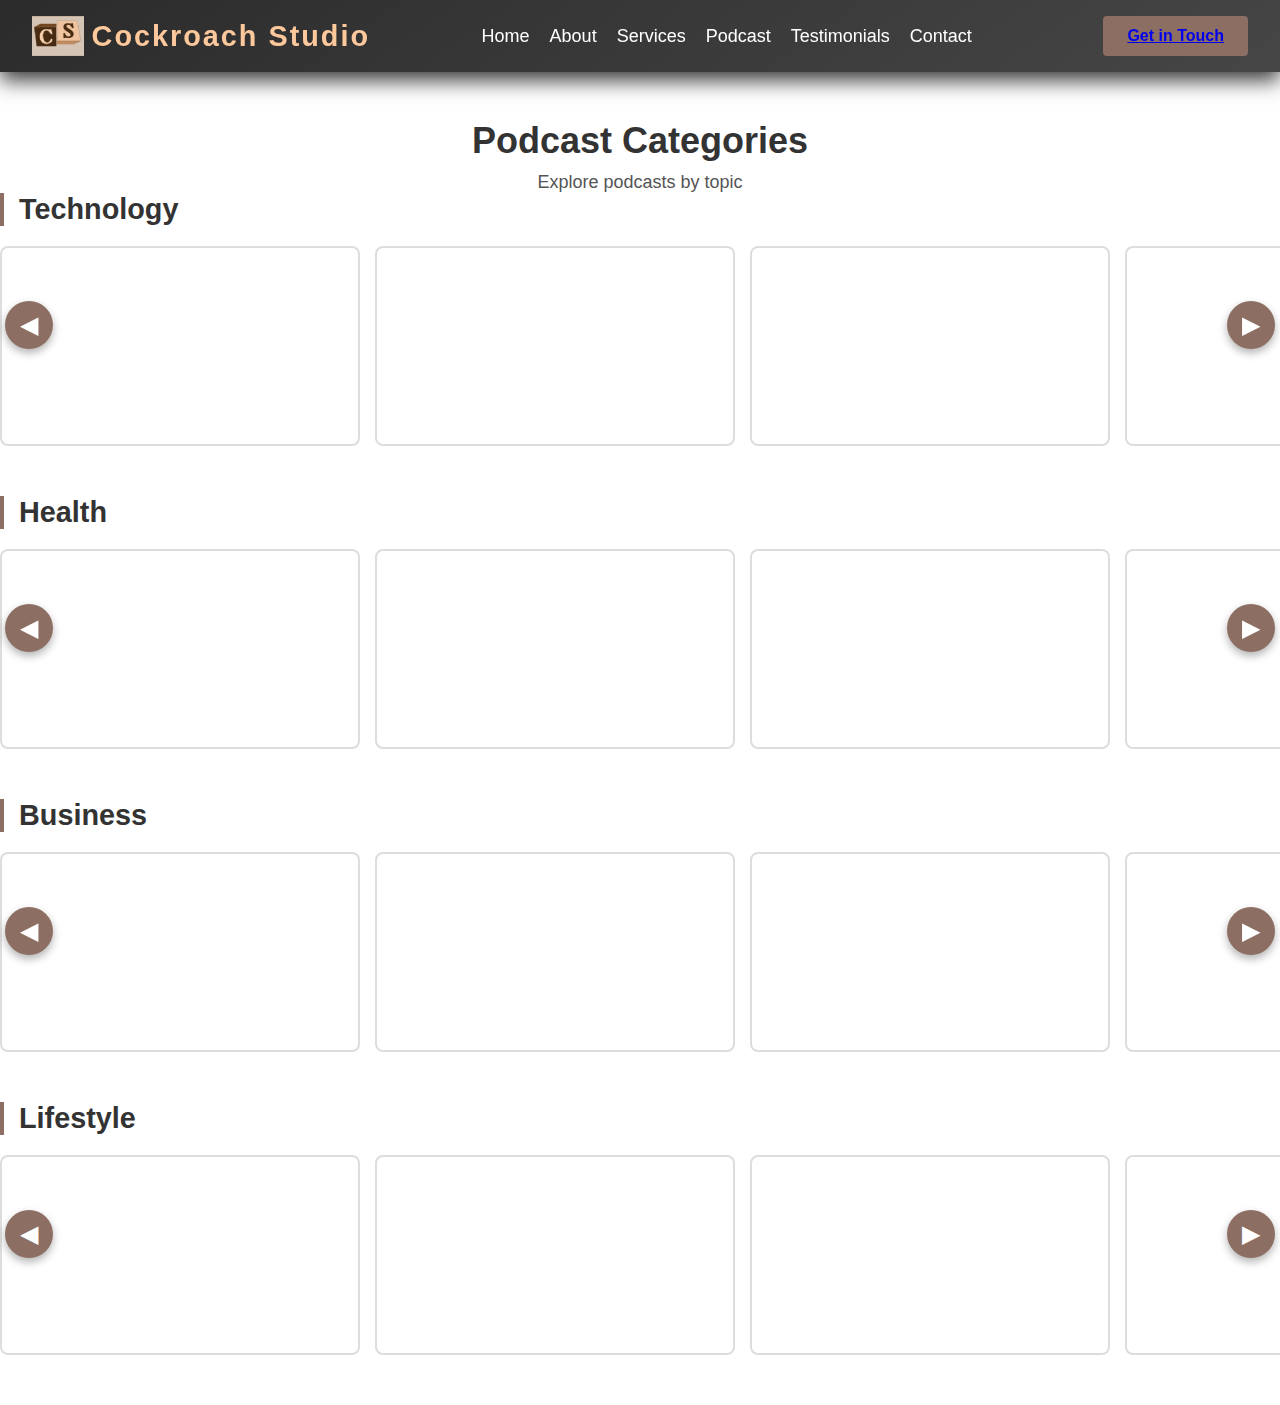
<file: podcast.html>
<!DOCTYPE html>
<html lang="en">
<head>
  <meta charset="UTF-8">
  <meta name="viewport" content="width=device-width, initial-scale=1.0">
  <title>Podcast Page</title>
  <link rel="stylesheet" href="podcast.css">
</head>
<body>


  <header>
    <nav class="navbar">
      <div class="logo">
        <img src="logo.PNG" alt="Cockroach Studio Logo">
        <span class="studio-name">Cockroach Studio</span>
      </div>
      <ul class="nav-links">
        <li><a href="index.html">Home</a></li>
        <li><a href="about.html">About</a></li>
        <li><a href="services.html">Services</a></li>
        <li><a href="podcast.html">Podcast</a></li>
        <li><a href="testimonials.html">Testimonials</a></li>
        <li><a href="contact.html">Contact</a></li>
      </ul>
      <button class="cta"><a href="contact.html">Get in Touch</a></button>
    </nav>
  
    <!-- Podcast Categories Section -->
    <section class="podcast-header">
      <h1>Podcast Categories</h1>
      <p>Explore podcasts by topic</p>
    </section>
  </header>
  

  <main>
    <section class="category" id="technology">
      <h2>Technology</h2>
      <div class="podcast-container">
        <iframe  src="https://www.youtube.com/embed/vWbTwi0aXNM?si=kSqAj0ykev4Waq5R" title="YouTube video player"></iframe>

<iframe  src="https://www.youtube.com/embed/R2meHtrO1n8?si=-vGQBsypveLU6Zdr" title="YouTube video player"></iframe>

<iframe  src="https://www.youtube.com/embed/UjbTqXCUEK4?si=UFtKd4ZyGp-A8B1x" title="YouTube video player"></iframe>


<iframe  src="https://www.youtube.com/embed/_ziODBruqdA?si=oG_XLr0pqjcG7Sh1" title="YouTube video player"></iframe>


<iframe  src="https://www.youtube.com/embed/f58dB-YEC1A?si=8dwww3leRRyyzOir" title="YouTube video player"></iframe>

<iframe  src="https://www.youtube.com/embed/mj7ckq_En0A?si=0UULA4Ux0bEpXnaK" title="YouTube video player"></iframe>
      </div>
    </section>

    <section class="category" id="health">
      <h2>Health</h2>
      <div class="podcast-container">
        <iframe  src="https://www.youtube.com/embed/BZvoXzAmXKM?si=jPq7RdUf6KKKcxPX" title="YouTube video player"></iframe>

<iframe  src="https://www.youtube.com/embed/tclv6oPut7U?si=fpjS4ClMxj1gdFvV" title="YouTube video player"></iframe>


<iframe  src="https://www.youtube.com/embed/6z0Ker1Z3-0?si=bLEtC0PATsd43YXJ" title="YouTube video player"></iframe>

<iframe  src="https://www.youtube.com/embed/br4TSVzCv50?si=L-6Y3RmVRCak7DKh" title="YouTube video player"></iframe>


<iframe  src="https://www.youtube.com/embed/NNH-RLNyzoM?si=69aNkAdysVEHH-uT" title="YouTube video player"></iframe>

<iframe  src="https://www.youtube.com/embed/hI2TZW9H5iA?si=24K2Wd7ypisV8MXv" title="YouTube video player"></iframe>
      </div>
    </section>

    <section class="category" id="business">
      <h2>Business</h2>
      <div class="podcast-container">
      


<iframe  src="https://www.youtube.com/embed/IcVYyF3EEbk?si=xybw28lybSdzQV9I" title="YouTube video player"></iframe>

<iframe  src="https://www.youtube.com/embed/Dq-4nA2AcPM?si=RBGuMpcNCje8c2JM" title="YouTube video player" ></iframe>

<iframe  src="https://www.youtube.com/embed/zZ-VeqYPxoA?si=GkVU5Dk96dSd7a3t" title="YouTube video player"></iframe>

<iframe  src="https://www.youtube.com/embed/F__SF8b0fbY?si=lbh-TYwuoC5BlqVn" title="YouTube video player"></iframe>

<iframe  src="https://www.youtube.com/embed/mE-z-aKCg9w?si=PYCsWjxMXuh2DoZT" title="YouTube video player"></iframe>


<iframe  src="https://www.youtube.com/embed/f2kNGLAAUdY?si=DnYoYQfVibf-kk9U" title="YouTube video player"></iframe>
      </div>
    </section>

  

    <section class="category" id="lifestyle">
      <h2>Lifestyle</h2>
      <div class="podcast-container">
      

        <iframe  src="https://www.youtube.com/embed/3T3bR8sxnmo?si=r1hmdwRZTZ2wcgEJ" title="YouTube video player"></iframe>
        
        <iframe  src="https://www.youtube.com/embed/GUV-eMiYudw?si=GfjBljQ5YNk1T3aM" title="YouTube video player"></iframe>
        
        <iframe  src="https://www.youtube.com/embed/JV6DtFUIzig?si=8pR-I2oRJAALFD-g" title="YouTube video player"></iframe>
        
        <iframe  src="https://www.youtube.com/embed/u4430vhmDoo?si=PlTyFvcDWWYhBTGn" title="YouTube video player"></iframe>
        
        <iframe  src="https://www.youtube.com/embed/M8KHrlhDNIY?si=H19VTRqmlmm3Mn_N" title="YouTube video player"></iframe>
        
        <iframe  src="https://www.youtube.com/embed/atKEM5ObmRE?si=pppHYQV606moHHJN" title="YouTube video player"></iframe>
      </div>
    </section>
  </main>

  <script src="podcast.js"></script>
</body>
</html>
</file>
<file: podcast.css>
* {
  margin: 0;
  padding: 0;
  box-sizing: border-box;
  font-family: Arial, sans-serif;
}


/* General styles for the navbar */
.navbar {
  display: flex;
  align-items: center;
  justify-content: space-between;
  padding: 1em 2em;
  background: linear-gradient(145deg, rgba(38, 38, 38, 0.9), rgba(70, 70, 70, 0.9)); /* Dark brown and black mix */
  position: fixed;
  top: 0;
  z-index: 10;
  width: 100%;
  color: #f4e1c1; /* Creamy brown for text */
  box-shadow: 0px 4px 12px rgba(0, 0, 0, 0.5); /* Subtle shadow for depth */
  backdrop-filter: blur(10px); /* Subtle blur effect for background */
  transition: background 0.3s ease, box-shadow 0.3s ease;
}

.navbar:hover {
  background: linear-gradient(145deg, rgba(20, 20, 20, 0.9), rgba(50, 50, 50, 0.9)); /* Darker gradient on hover */
  box-shadow: 0px 8px 20px rgba(0, 0, 0, 0.8); /* Stronger shadow on hover */
}

/* Styling for the logo */
.logo {
  display: flex;
  align-items: center;
  justify-content: center;
  color: #f4e1c1;
  font-family: 'Poppins', sans-serif;
}

.logo img {
  height: 40px;
  margin-right: 0.5em;
  transition: transform 0.3s, filter 0.3s;
}

.logo span {
  font-size: 1.8em;
  color: #fdc89c; /* Light brown/orange accent for logo */
  font-weight: 800;
  letter-spacing: 2px;
}

.logo:hover img {
  transform: rotate(360deg);
  filter: brightness(1.2); /* Slight brightness effect on logo hover */
}

/* Styling for the navigation links */



/* 
a {
  text-decoration: none;
  color: #ffffff;
  font-weight: bold;
  font-size: 1.1em;
  transition: color 0.3s ease, transform 0.3s ease;
}

a:hover {
  color: #f3a81e; 
  transform: scale(1.1);
} */








/* Styling for the call to action button */
.cta {
  background: #8d6e63; /* Creamy brown/earthy tone for button */
  color: #fff;
  border: none;
  padding: 0.7em 1.5em;
  font-size: 1em;
  font-weight: bold;
  border-radius: 4px;
  cursor: pointer;
  transition: transform 0.3s ease, background 0.3s ease;
}

.cta:hover {
  background: #a1887f; /* Lighter creamy brown for hover effect */
  transform: scale(1.1);
}

/* Fade-in animation */
@keyframes fadeIn {
  from { opacity: 0; transform: translateY(-10px); }
  to { opacity: 1; transform: translateY(0); }
}

/* Ensure that the fixed navbar doesn't overlap the content */
body {
  padding-top: 80px; /* Adjust this value depending on the navbar height */
}


.navbar .nav-links {
  list-style-type: none;
  margin: 0;
  padding: 0;
  display: flex;
}

.navbar .nav-links li {
  margin-right: 20px;
}

.navbar .nav-links li a {
  color: white;
  text-decoration: none;
  font-size: 18px;
  transition: color 0.3s ease;
}

.navbar .nav-links li a:hover {
  color: #f39c12;
}


/* Podcast Header Styling */
.podcast-header {
  text-align: center;
  margin-top: 40px;
}

.podcast-header h1 {
  font-size: 36px;
  color: #333;
  margin-bottom: 10px;
}

.podcast-header p {
  font-size: 18px;
  color: #555;
}




































h1 {
  font-size: 2.5rem;
  color: #444;
  margin-bottom: 10px;
}

/* Category Title */
.category {
  margin-bottom: 40px;
  position: relative;
}

.category h2 {
  font-size: 1.8rem;
  color: #333;
  margin-bottom: 10px;
  padding-left: 15px;
  border-left: 4px solid #8d6e63;
}



.podcast-container iframe {
  flex: 0 0 auto;
  width: 360px;
  height: 200px;
  border: 2px solid #ddd;
  border-radius: 8px;
  scroll-snap-align: start;
  transition: transform 0.2s ease;
}

.podcast-container iframe:hover {
  transform: scale(1.05);
  border-color: #8d6e63;
}

/* Scroll Buttons */
.scroll-button {
  position: absolute;
  top: 50%;
  transform: translateY(-50%);
  background-color: #8d6e63;
  color: #fff;
  border: none;
  padding: 10px 15px;
  font-size: 1.5rem;
  cursor: pointer;
  z-index: 10;
  border-radius: 50%;
  box-shadow: 0 4px 8px rgba(0, 0, 0, 0.3);
}

.scroll-button:hover {
  background-color: #8d6e63;
}

.scroll-left {
  left: 5px;
}

.scroll-right {
  right: 5px;
}








/* Hide scrollbar for .podcast-container */
.podcast-container {
  display: flex;
  gap: 15px;
  overflow-x: scroll;
  padding: 10px;
  scroll-snap-type: x mandatory;
  scroll-behavior: smooth;
}

.podcast-container::-webkit-scrollbar {
  display: none; /* Hide scrollbar in Chrome, Safari, and newer versions of Edge */
}

.podcast-container {
  -ms-overflow-style: none;  /* Hide scrollbar in Internet Explorer and older versions of Edge */
  scrollbar-width: none;     /* Hide scrollbar in Firefox */
}
</file>
